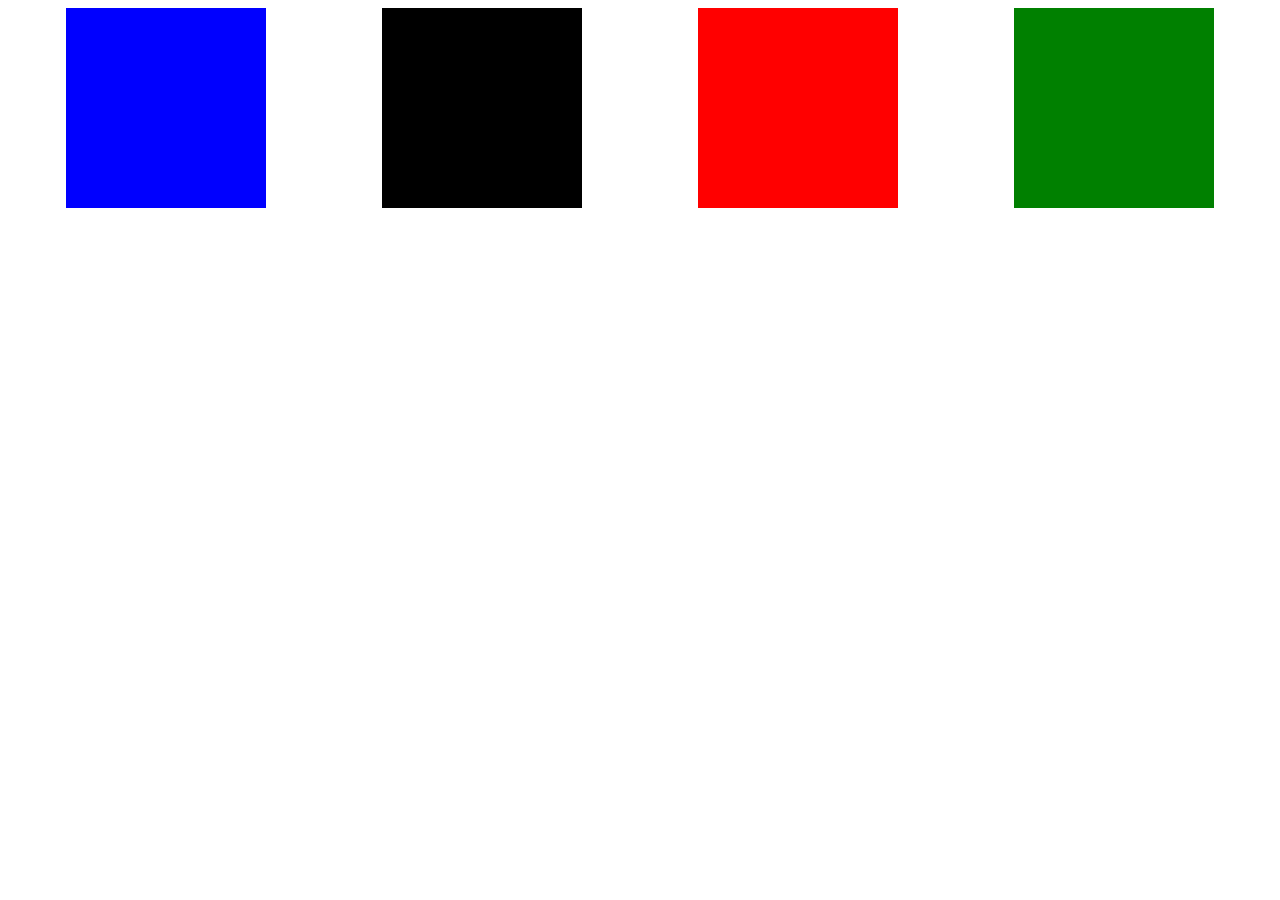
<file: 6.2/index.html>
<!DOCTYPE html>
<html lang="en">
<head>
    <meta charset="UTF-8">
    <meta name="viewport" content="width=device-width, initial-scale=1.0">
    <title>Document</title>
    <link rel="stylesheet" href="main.css">
</head>
<body>
    <div class="boxes">
        <div class="blue"></div>
        <div class="black"></div>
        <div class="red"></div>
        <div class="green"></div>
    </div>
</body>
</html>
</file>
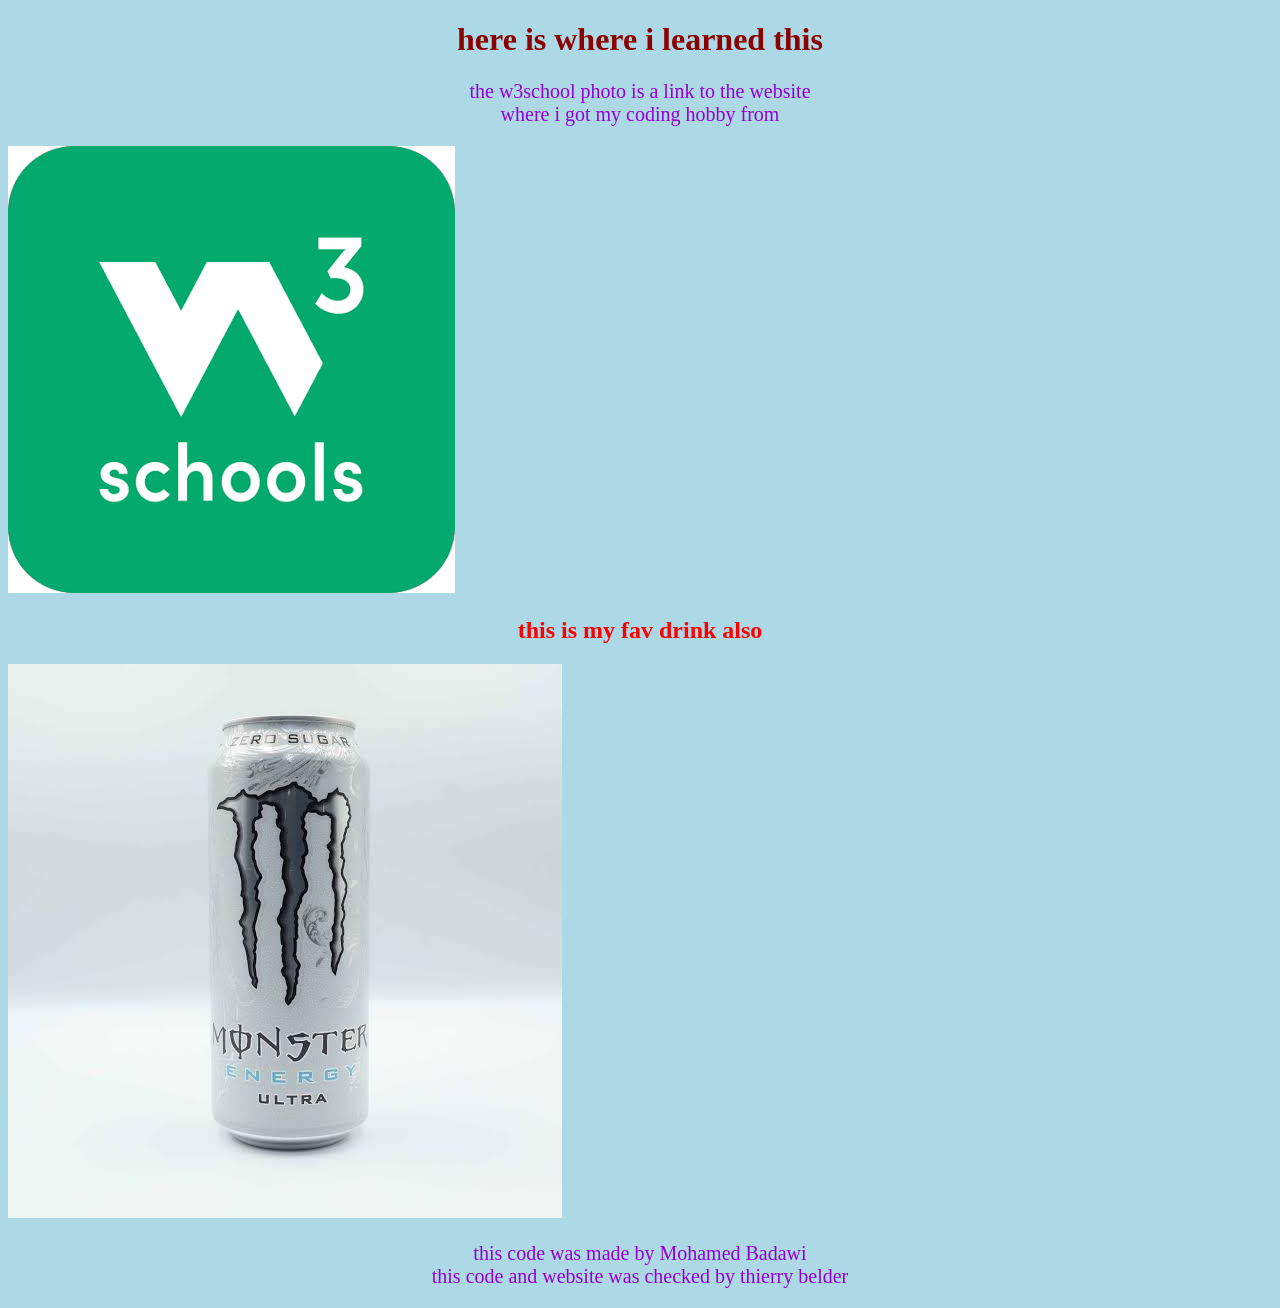
<file: opdracht_2-1/index.html>
<!DOCTYPE html>
<html lang="en">
<head>
    <meta charset="UTF-8">
    <meta name="viewport" content="width=device-width, initial-scale=1.0">
    <link rel="stylesheet" href="test.css">
    <title>Document</title>
</head>
<body>
    <h1> here is where i learned this </h1>
    <p> the w3school photo is a link to the website <br> where i got my coding hobby from</p>
    <a href="https://www.w3schools.com/html/html_challenges_elements.asp"> 
        <img src="photos/images.png" alt="the photo of the website w3schools"></a>
        <br> 
        <h2>this is my fav drink also </h2>
        <img src="photos/monster white.jpg" alt="the photo of the monster">
        <p> this code was made by Mohamed Badawi <br>
        this code and website was checked by thierry belder</p>
    
</body>
</html>
</file>
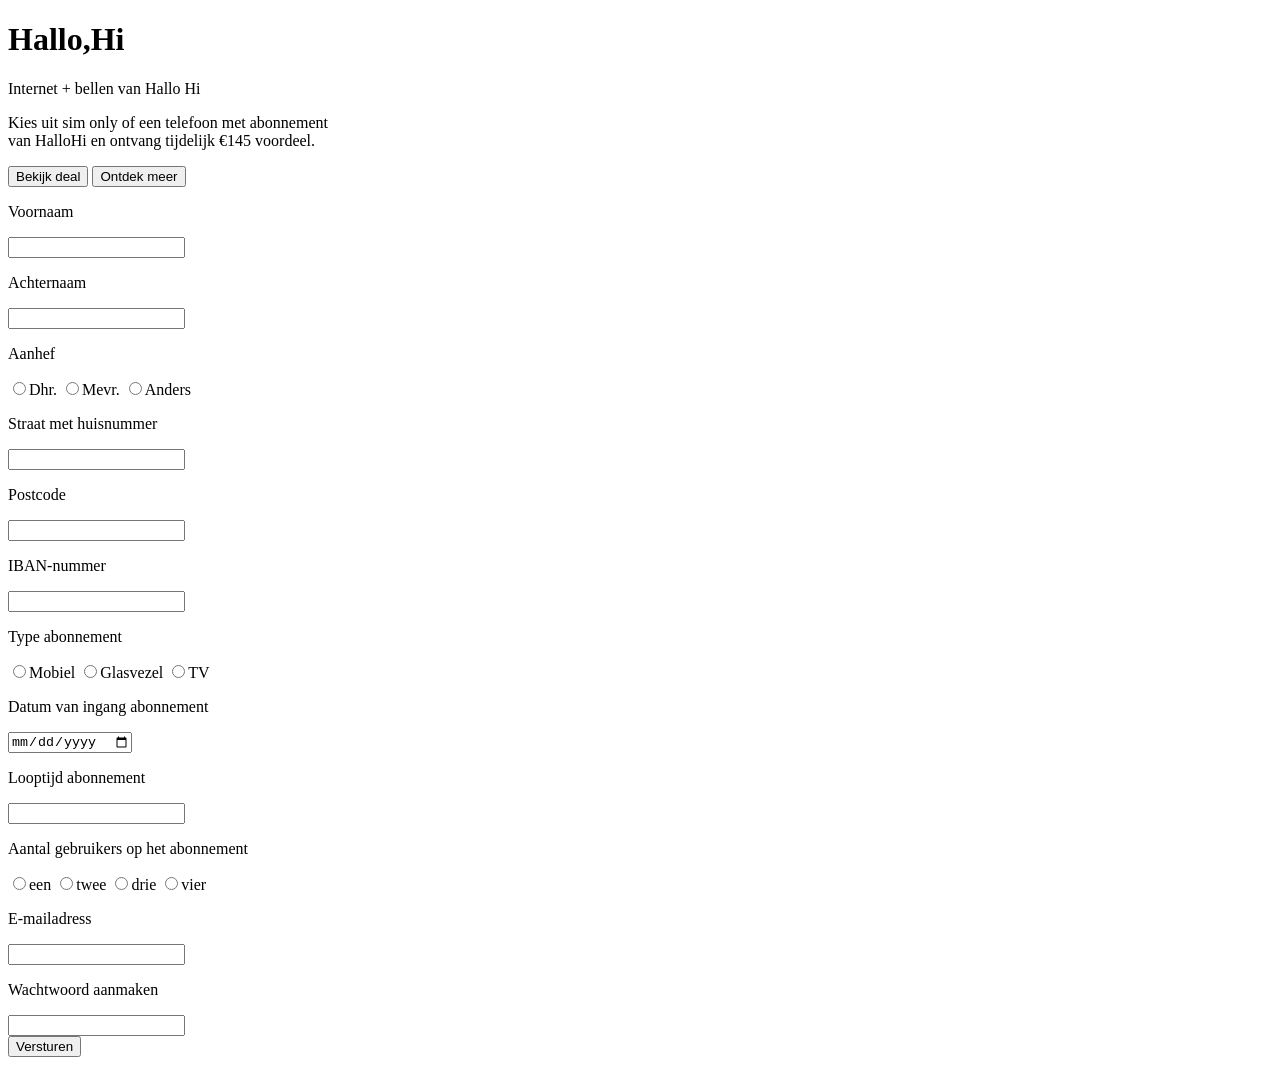
<file: opdracht_3-2/index.html>
<!DOCTYPE html>
<html lang="en">
<head>
    <meta charset="UTF-8">
    <meta name="viewport" content="width=device-width, initial-scale=1.0">
    <title>Document</title>
</head>
<body>
    <header>
        <h1>Hallo,Hi</h1>
        <p>Internet + bellen van Hallo Hi</p>
        <p>Kies uit sim only of een telefoon met abonnement <br>
        van HalloHi en ontvang tijdelijk €145 voordeel.</p>
    
        <button>Bekijk deal</button>
        <button>Ontdek meer</button>
        
    </header>
    <main>
    <!--this is the filling stuff not really important stuff-->
    <section>
        <form action="">
            <p>Voornaam</p>
            <input type="text" pattern="[A-Za-z\s]+" required>
            <p>Achternaam</p>
            <input type="text" pattern="[A-Za-z\s]+" required>
            <!---------------------------------------------------------->
            <p>Aanhef</p>
            <input type="radio" name="Aanhef">Dhr.
            <input type="radio" name="Aanhef">Mevr.
            <input type="radio" name="Aanhef">Anders
            <!---------------------------------------------------------->
            <p>Straat met huisnummer</p>
            <input type="text" pattern="[0-9a-zA-Z\s]+" required>
            <p>Postcode</p>
            <input type="text" pattern="[0-9a-zA-Z\s]+" maxlength="7" required>
            <p>IBAN-nummer</p>
            <input type="text" pattern="[0-9a-zA-Z\s]+" maxlength="18" required>
            <!---------------------------------------------------------->
            <p>Type abonnement</p>
            <input type="radio" name="abonnement">Mobiel
            <input type="radio" name="abonnement">Glasvezel
            <input type="radio" name="abonnement">TV
            <!---------------------------------------------------------->
            <p>Datum van ingang abonnement</p>
            <input type="date" pattern="[0-9]" min="2026-09-21" required>
            <p>Looptijd abonnement</p>
            <input type="text" pattern="[0-9a-zA-Z\s]+" required>
            <!---------------------------------------------------------->
            <p>Aantal gebruikers op het abonnement</p>
            <input type="radio" name="gebruikers">een
            <input type="radio" name="gebruikers">twee
            <input type="radio" name="gebruikers">drie
            <input type="radio" name="gebruikers">vier
            <!---------------------------------------------------------->
            <P>E-mailadress</P>
            <input type="text" pattern="[0-9a-zA-Z-@\s]+" required>
            <P>Wachtwoord aanmaken</P>
            <input type="password" pattern="(?=.*\d)(?=.*[a-z])(?=.*[A-Z]).{8,}" minlength="8" maxlength="20" required>
            <!---------------------------------------------------------->
            <br>
            <button type="submit">Versturen</button>
        </form>
    </section>
    </main>
</body>
</html>
</file>
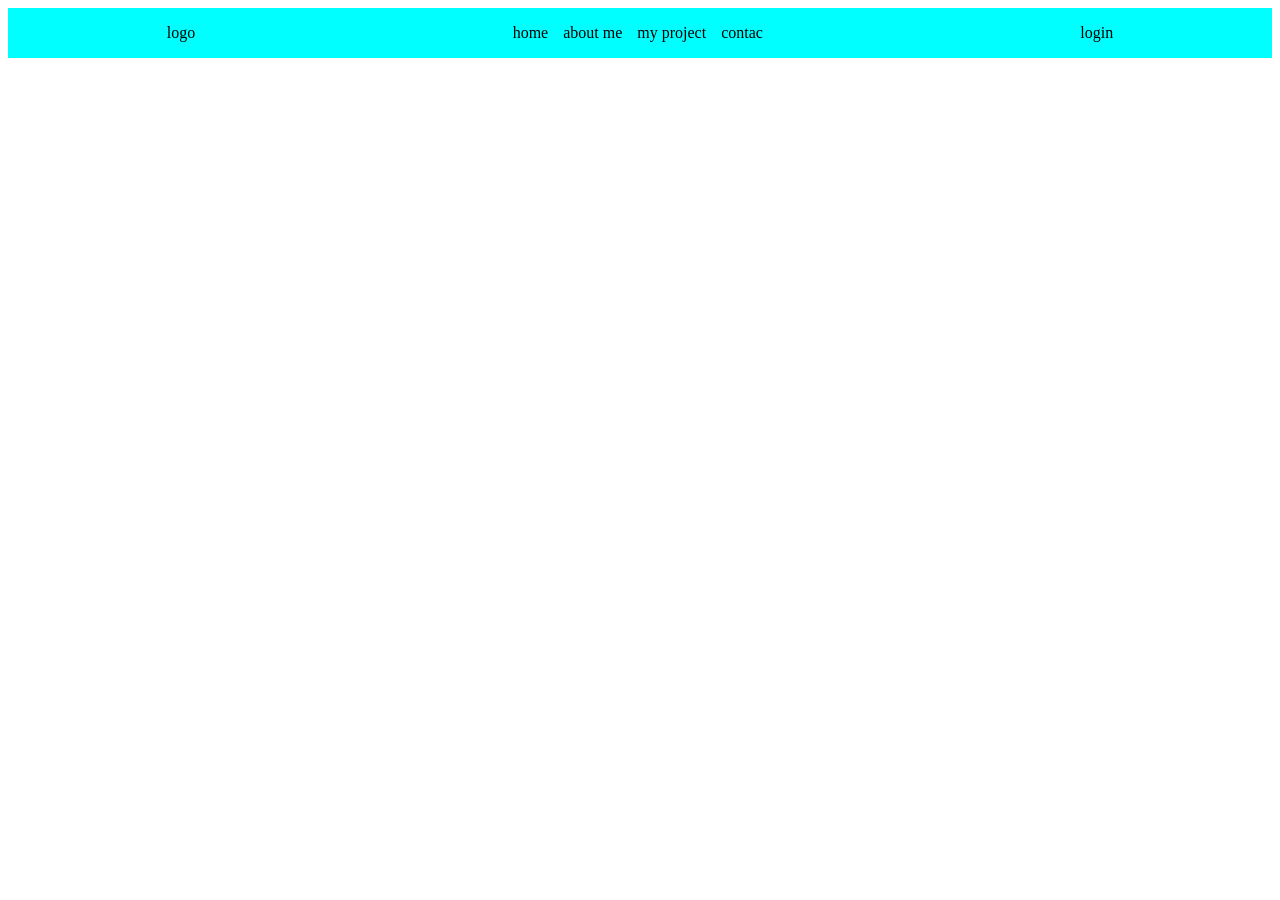
<file: opdracht_6-3/index.html>
<!DOCTYPE html>
<html lang="en">
<head>
    <meta charset="UTF-8">
    <meta name="viewport" content="width=device-width, initial-scale=1.0">
    <title>Document</title>
    <link rel="stylesheet" href="main.css">
</head>
<body>
    <nav>
        <div class="logo">logo</div>
        <div class="center">
            <p>home</p>
            <p>about me</p>
            <p>my project</p>
            <p>contac</p>
        </div>
        <div class="login">login</div>
    </nav>
</body>
</html>
</file>
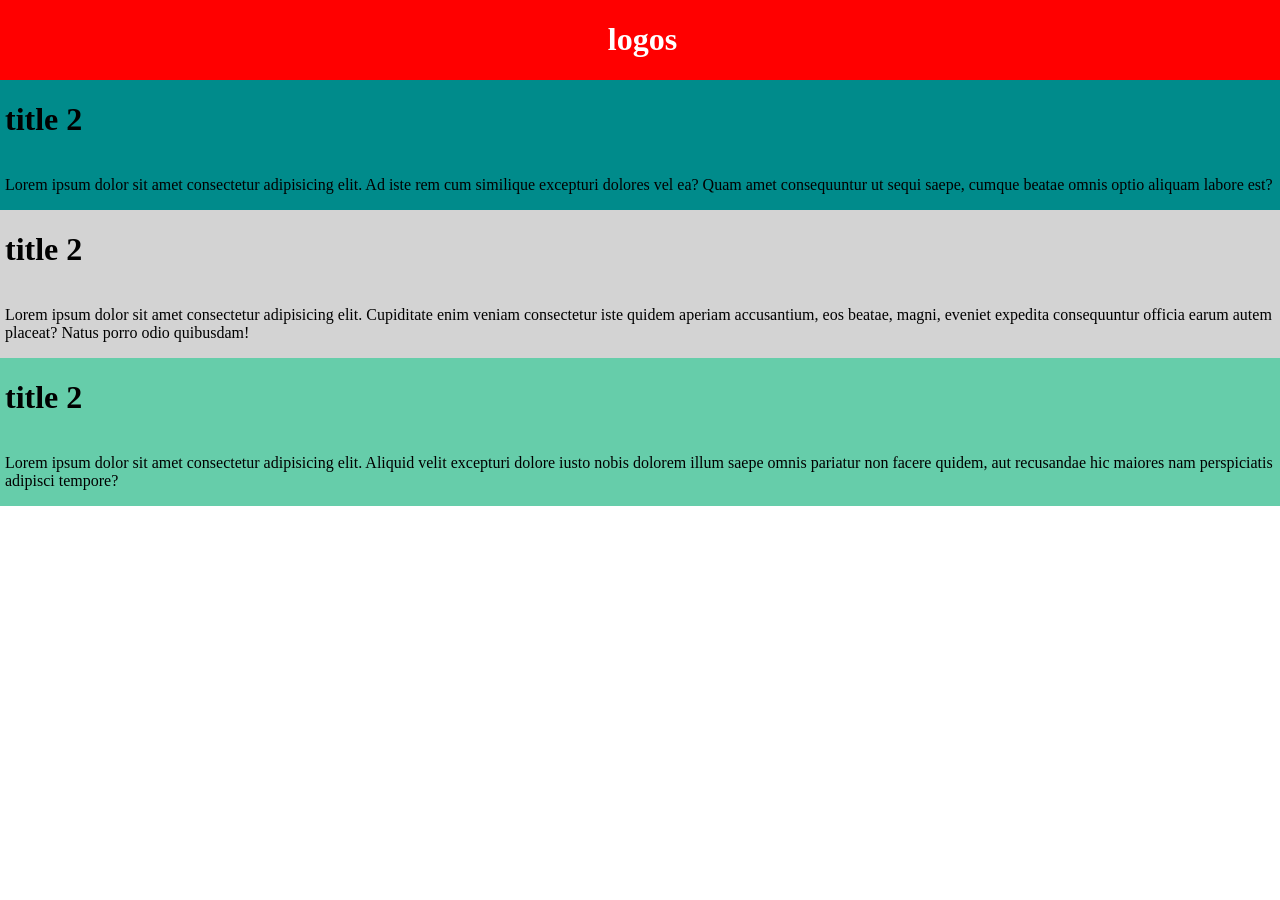
<file: opdracht_7-1/index.html>
<!DOCTYPE html>
<html lang="en">
<head>
    <meta charset="UTF-8">
    <meta name="viewport" content="width=device-width, initial-scale=1.0">
    <title>Document</title>
    <link rel="stylesheet" href="main.css">
</head>
<body>

    <div class="b1">

    <h1 >logos</h1>
    
    </div>

    <div class="b2">

    <h1 >title 2</h1>

    <p>Lorem ipsum dolor sit amet consectetur adipisicing elit. Ad iste rem cum similique excepturi dolores vel ea? Quam amet consequuntur ut sequi saepe, cumque beatae omnis optio aliquam labore est?</p>

    </div>

    <div class="b3">

    <h1 >title 2</h1>

    <p>Lorem ipsum dolor sit amet consectetur adipisicing elit. Cupiditate enim veniam consectetur iste quidem aperiam accusantium, eos beatae, magni, eveniet expedita consequuntur officia earum autem placeat? Natus porro odio quibusdam!</p>

    </div>

    <div class="b4">

    <h1 >title 2</h1>

    <p>Lorem ipsum dolor sit amet consectetur adipisicing elit. Aliquid velit excepturi dolore iusto nobis dolorem illum saepe omnis pariatur non facere quidem, aut recusandae hic maiores nam perspiciatis adipisci tempore?</p>

    </div>

</body>
</html>
</file>
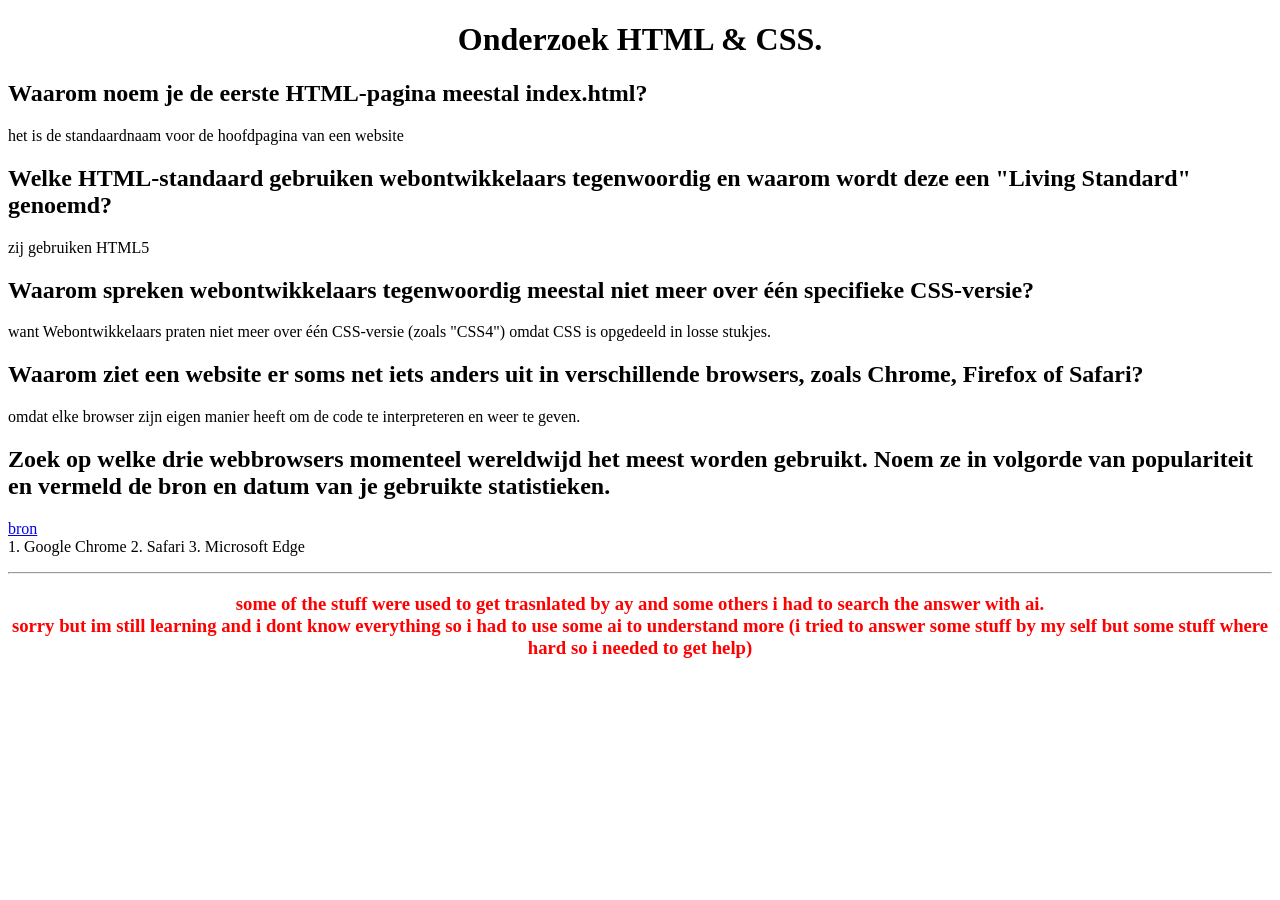
<file: opdracht_2-3/onderzoek-html-css.html>
<!DOCTYPE html>
<html lang="en">
<head>
    <meta charset="UTF-8">
    <meta name="viewport" content="width=device-width, initial-scale=1.0">
    <title>Document</title>
    <link rel="stylesheet" href="test.css">
</head>
<body>
    <h1>Onderzoek HTML & CSS.</h1>
    <h2>Waarom noem je de eerste HTML-pagina meestal index.html?</h2>
    <p>het is de standaardnaam voor de hoofdpagina van een website</p>

    <h2>Welke HTML-standaard gebruiken webontwikkelaars tegenwoordig en waarom wordt deze een "Living Standard" genoemd?</h2>
    <p>zij gebruiken HTML5</p>

    <h2>Waarom spreken webontwikkelaars tegenwoordig meestal niet meer over één specifieke CSS-versie?</h2>
    <p>want Webontwikkelaars praten niet meer over één CSS-versie (zoals "CSS4") omdat CSS is opgedeeld in losse stukjes.</p>

    <h2>Waarom ziet een website er soms net iets anders uit in verschillende browsers, zoals Chrome, Firefox of Safari?</h2>
    <p>omdat elke browser zijn eigen manier heeft om de code te interpreteren en weer te geven.</p>

    <h2>Zoek op welke drie webbrowsers momenteel wereldwijd het meest worden gebruikt. Noem ze in volgorde van populariteit en vermeld de bron en datum van je gebruikte statistieken.</h2>
    <p><a href="https://gs.statcounter.com/browser-market-share" target="_blank">bron</a> <br>
        1. Google Chrome 2. Safari 3. Microsoft Edge</p>
    <hr>
    <h3>some of the stuff were used to get trasnlated by ay and some others i had to search the answer with ai. <br>
    sorry but im still learning and i dont know everything so i had to use some ai to understand more (i tried to answer 
    some stuff by my self but some stuff where hard so i needed to get help)</h3>
</body>
</html>
</file>
<file: 6.2/main.css>
.boxes{
    display: flex;
    justify-content: space-around;
}

.blue{
    height: 200px;
    width: 200px;
    background-color: blue;
}

.black{
    height: 200px;
    width: 200px;
    background-color: black;
}

.red{
    height: 200px;
    width: 200px;
    background-color: red;
}

.green{
    height: 200px;
    width: 200px;
    background-color: green;
}
</file>
<file: opdracht_2-1/test.css>
body {
    background-color: lightblue;
}
h1 {
    color: darkred;
    text-align: center;
}   
h2 {
    color: red;
    text-align: center;
}
p {
    font-family: verdana;
    font-size: 20px;
    text-align: center;
    color: darkviolet;
}
</file>
<file: opdracht_6-3/main.css>
nav{
    display: flex;
    justify-content: space-around;
    background-color: aqua;
}

.logo{
    display: flex;
    align-items: center;
}

.center{
    display: flex;
    flex-direction: row;
    gap: 15px;
}

.login{
    display: flex;
    align-items: center;
}
</file>
<file: opdracht_7-1/main.css>
body{
    display: flex;
    margin: 0;
    padding: 0;
    min-width: 100vh;
    width: 100%;
    flex-direction: column;
    flex: 1;
}

.b1{
    display: flex;
    background-color: red;
    color: white;
    flex-direction: column;
    margin: 0;
    padding: 0;
    flex: 1;
    width: 100%;
    min-width: 100vh;
}

.b2{
    display: flex;
    background-color: yellow;
    flex-direction: column;
    margin: 0;
    padding: 0;
    flex:1;
    width: 100%;
    min-width: 100vh;
}

.b3{
    display: flex;
    background-color: orange;
    flex-direction: column;
    margin: 0;
    padding: 0;
    flex: 1;
    width: 100%;
    min-width: 100vh;
}

.b4{
    display: flex;
   background-color: green;
   flex-direction: column;
   margin: 0;
   padding: 0;
   flex: 1;
   width: 100%;
   min-width: 100vh;
}

h1{
    padding-left: 5px;
}

p{
    padding-left: 5px;
}

@media (min-width: 768px){
    body{
        display: flex;
    margin: 0;
    padding: 0;
    min-width: 768px;
    width: 100%;
    flex-direction: column;
    flex: 1;
    }

    .b1{
    display: flex;
    background-color: red;
    color: white;
    margin: 0;
    padding: 0;
    flex: 1;
    width: 100%;
    min-width: 768px;
    justify-content: center;
    align-items: center;
}

.b2{
    display: flex;
    background-color: aqua;
    flex-direction: column;
    margin: 0;
    padding: 0;
    flex:1;
    width: 100%;
    min-width: 768px;
}

.b3{
    display: flex;
    background-color: blue;
    flex-direction: column;
    margin: 0;
    padding: 0;
    flex: 1;
    width: 100%;
    min-width: 768px;
}

.b4{
    display: flex;
   background-color: pink;
   flex-direction: column;
   margin: 0;
   padding: 0;
   flex: 1;
   width: 100%;
   min-width: 768px;
}

@media (min-width: 1280px){
    body{
        display: flex;
    margin: 0;
    padding: 0;
    min-width: 1280px;
    width: 100%;
    flex-direction: column;
    flex: 1;
    }

    .b1{
    display: flex;
    background-color: red;
    color: white;
    margin: 0;
    padding: 0;
    flex: 1;
    width: 100%;
    min-width: 1280px;
    justify-content: center;
    align-items: center;
}

.b2{
    display: flex;
    background-color: darkcyan;
    flex-direction: column;
    margin: 0;
    padding: 0;
    flex:1;
    width: 100%;
    min-width: 1280px;
}

.b3{
    display: flex;
    background-color: lightgray;
    flex-direction: column;
    margin: 0;
    padding: 0;
    flex: 1;
    width: 100%;
    min-width: 1280px;
}

.b4{
    display: flex;
   background-color: mediumaquamarine;
   flex-direction: column;
   margin: 0;
   padding: 0;
   flex: 1;
   width: 100%;
   min-width: 1280px;}
}
</file>
<file: opdracht_2-3/test.css>
h1{
    text-align: center;
}
h3{
    font-family: "Playfair Display", serif;
    color: red;
    text-align: center;
}
</file>
